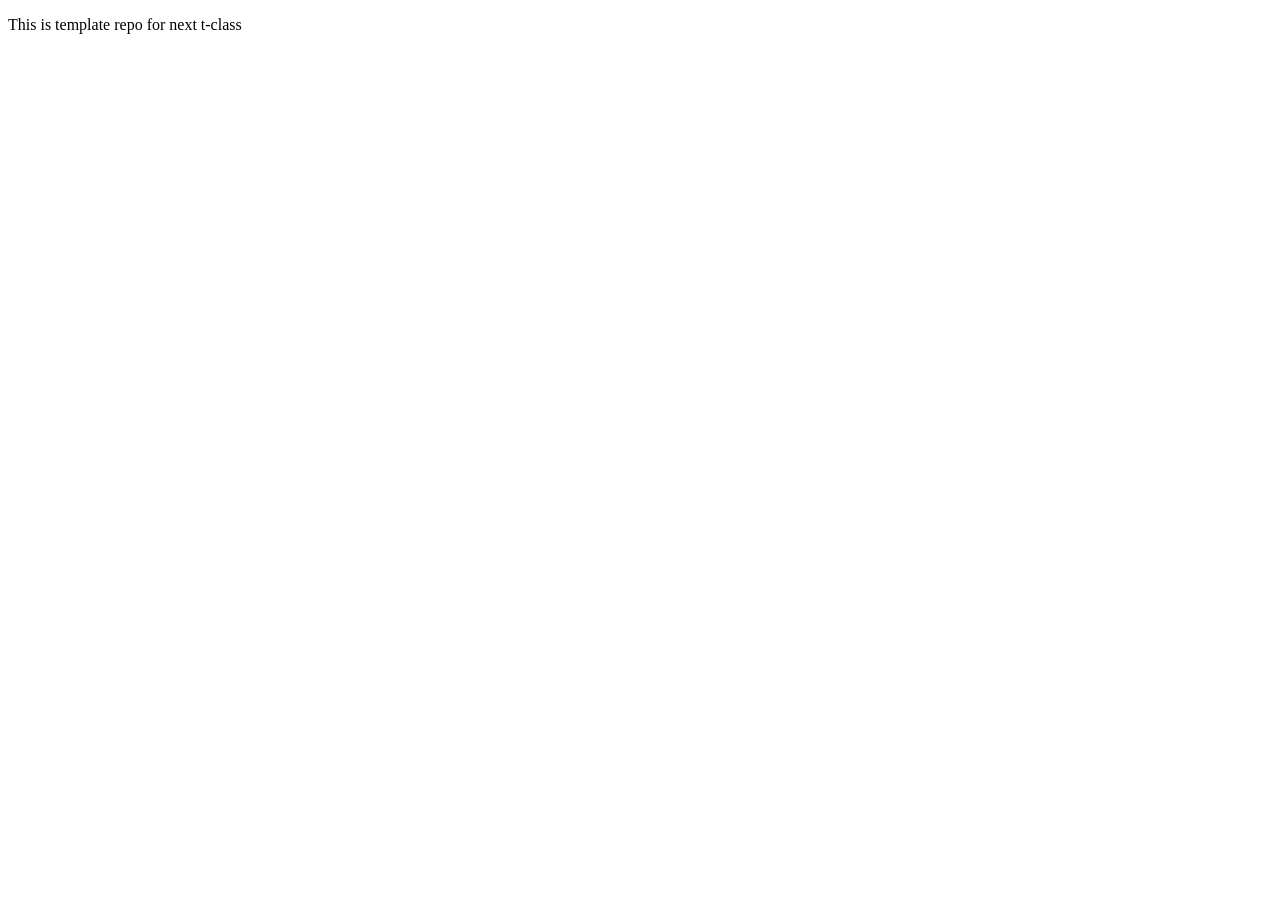
<file: index.html>
<!DOCTYPE html>
<html lang="en">
<head>
    <meta charset="UTF-8">
    <meta name="viewport" content="width=device-width, initial-scale=1.0">
    <title>Document</title>
</head>
<body>
    <p>This is template repo for next t-class</p>
</body>
</html>
</file>
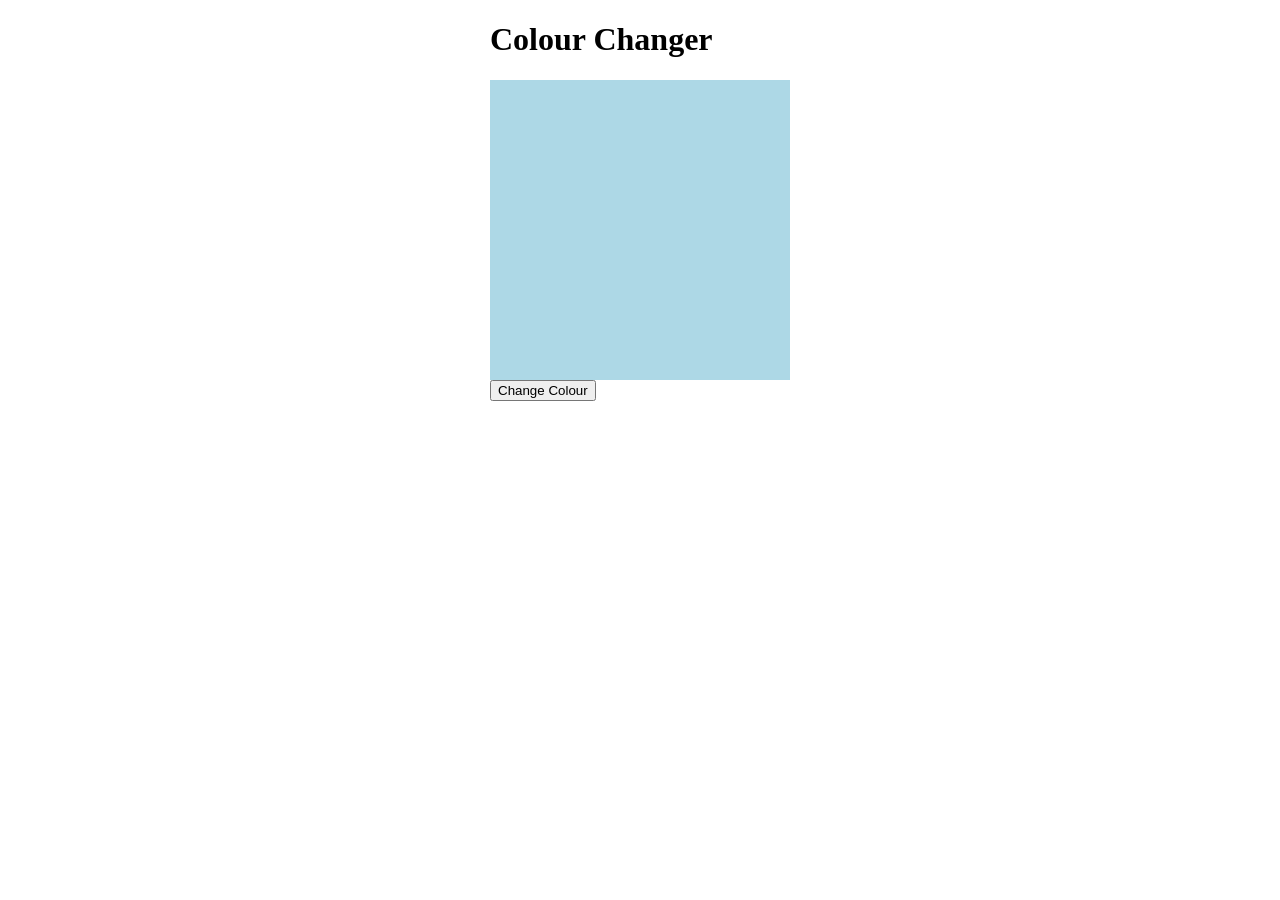
<file: JS Projects/ColourChangerProject/index.html>
<!DOCTYPE html>
<html lang="en">
<head>
    <meta charset="UTF-8">
    <meta http-equiv="X-UA-Compatible" content="IE=edge">
    <meta name="viewport" content="width=device-width, initial-scale=1.0">
    <link rel="stylesheet" href="index.css">
    <title>Colour Changer</title>
    </head>
    <body>
        <div id="BoxContainer"> 
        <h1 id="text">Colour Changer</h1>
        <div id="Box"></div>
        <button id="changeColourBtn">Change Colour</button> 
        </div> 
        <script src="index.js"></script>           
    </body>
</html>
</file>
<file: JS Projects/ColourChangerProject/index.css>
#BoxContainer {
    width: 300px;
    height: 300px;
    margin: auto;
}
#Box {
    width: 300px;
    height: 300px;
    background-color: lightblue;
    z-index: 1;
}
</file>
